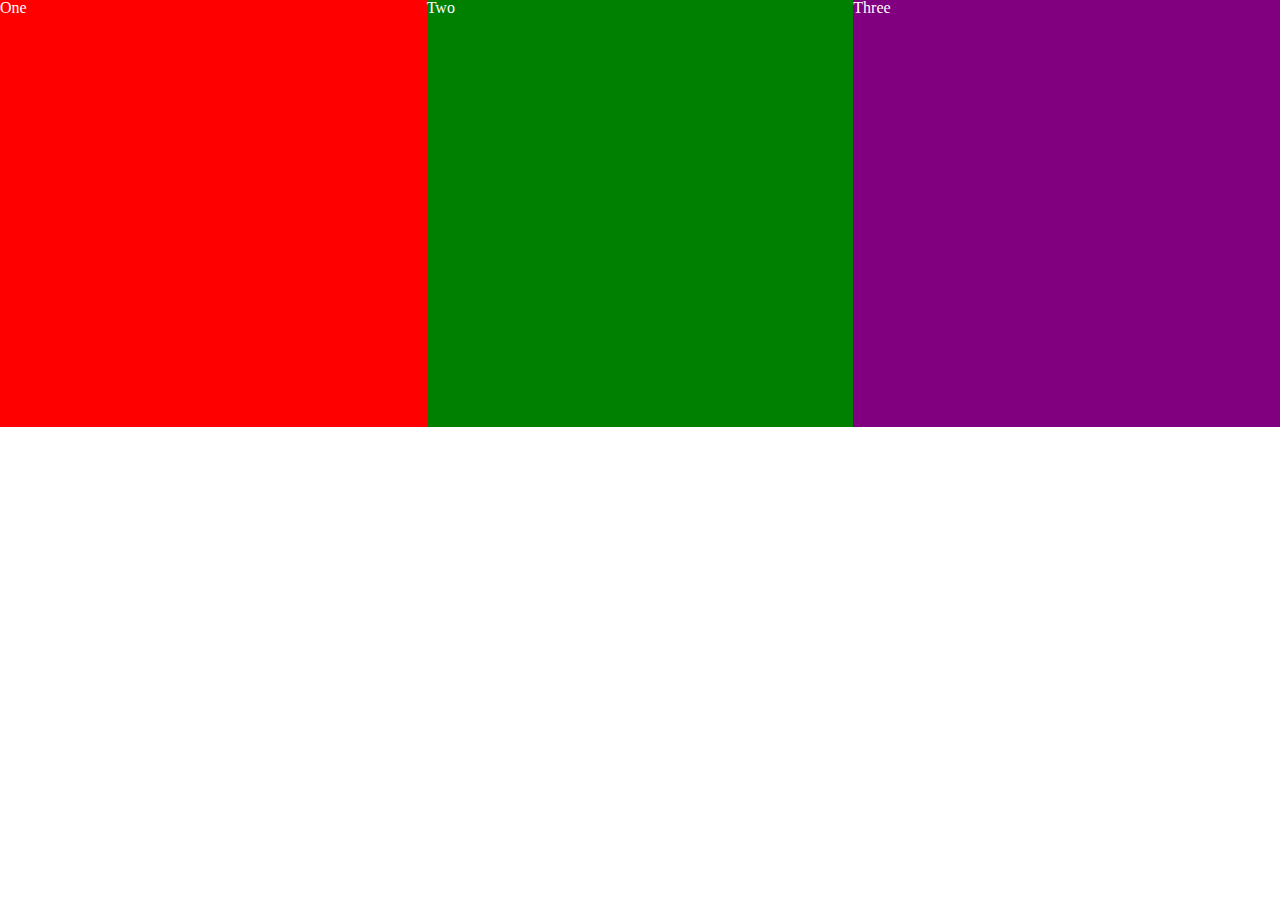
<file: pp-03/index.html>
<!DOCTYPE html>
<html lang="en">
  <head>
    <title>Production Problem 03: CSS Flexbox</title>
    <meta charset="utf-8" />
    <meta name="viewport" content="width=device-width,initial-scale=1.0,shrink-to-fit=no" />
    <link rel="stylesheet" media="screen" href="screen.css" />
  </head>
  <body>
    <main id="content">
      <section id="three">
        <h2>Three</h2>
      </section>
      <section id="two">
        <h2>Two</h2>
      </section>
      <section id="one">
        <h2>One</h2>
      </section>
    </main>
  </body>
</html>
</file>
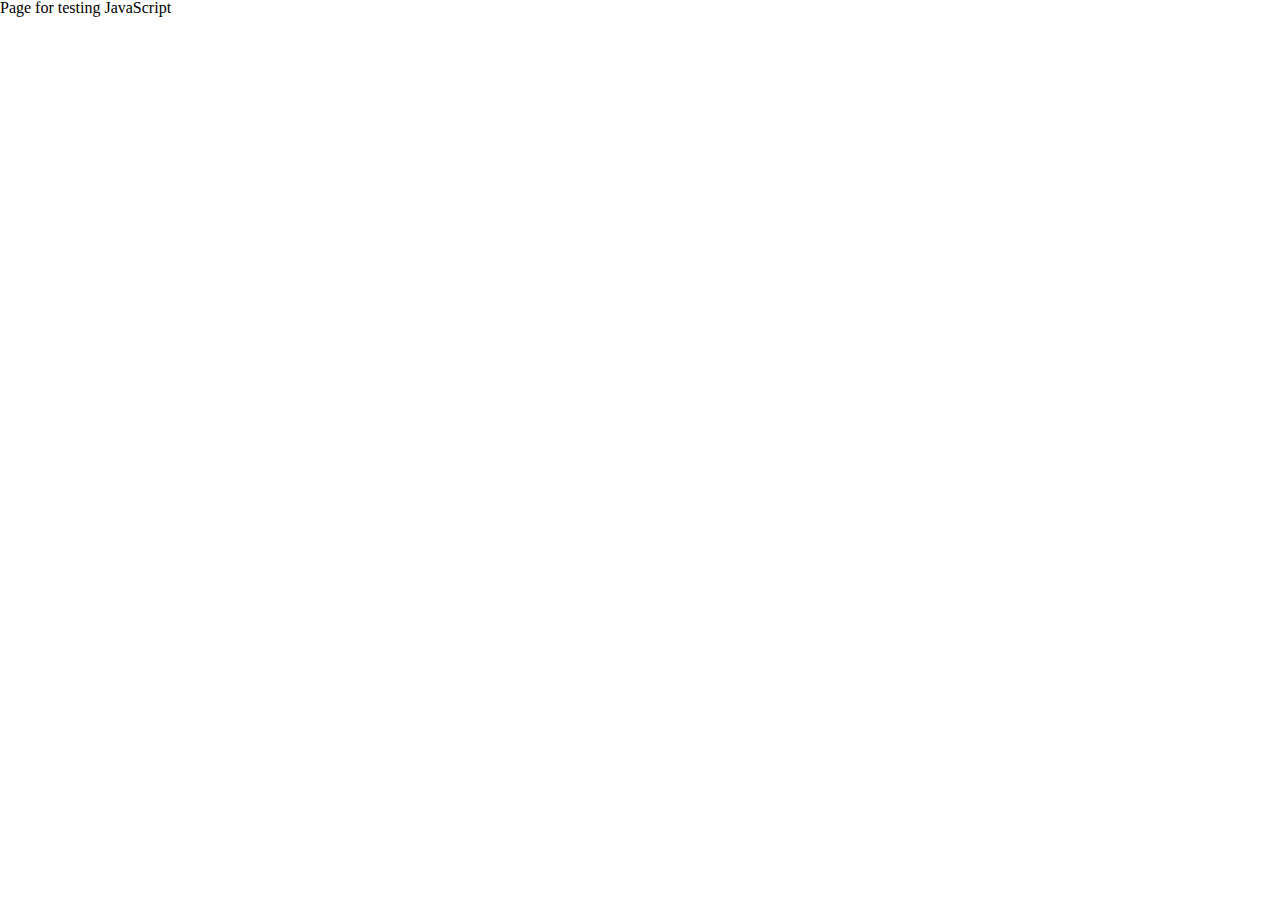
<file: pp-04/index.html>
<!DOCTYPE html>
<html lang="en" class="nojs">
<head>
  <title>JavaScript</title>
  <meta charset="utf-8" />
  <meta name="viewport" content="width=device-width,initial-scale=1.0,shrink-to-fit=no" />
  <link rel="stylesheet" media="screen" href="css/screen.css" /></head>
<body>
  <pre id="output">Page for testing JavaScript</pre>
  <script src="https://ajax.googleapis.com/ajax/libs/jquery/3.1.1/jquery.min.js"></script>
  <script src="site.js"></script>
</body>
</html>
</file>
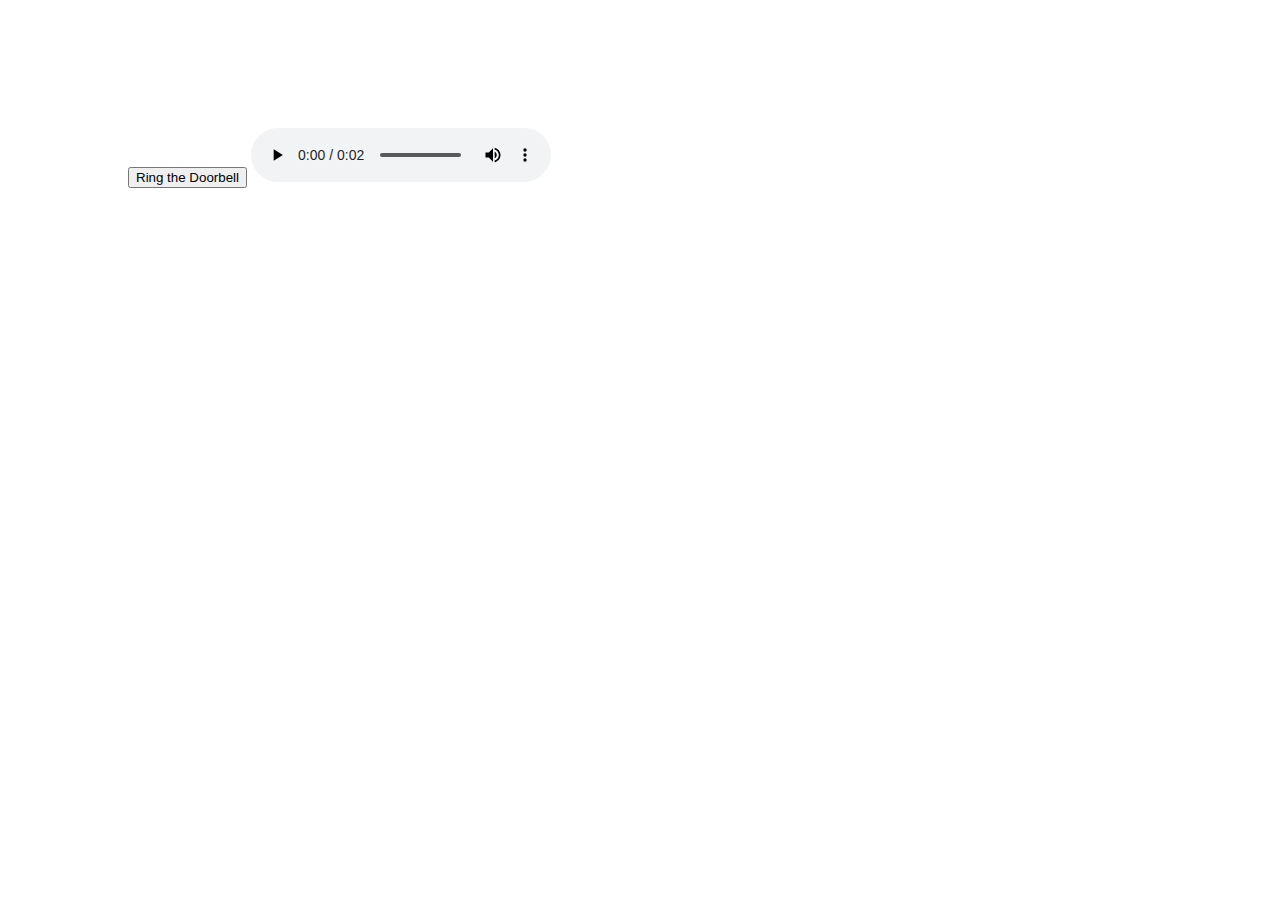
<file: pp-05/index.html>
<!DOCTYPE html>
<html lang="en" class="nojs">
<head>
  <title>Unobtrusive JavaScript</title>
  <meta charset="utf-8" />
  <meta name="viewport" content="width=device-width,initial-scale=1.0,shrink-to-fit=no" />
  <link rel="stylesheet" media="screen" href="css/screen.css" />
</head>
<body>
  <button id="ringdoorbell">Ring the Doorbell</button>
    <audio id="doorbell" src="media/doorbell.mp3" controls>
    </audio>
  <script src="https://ajax.googleapis.com/ajax/libs/jquery/3.1.1/jquery.min.js"></script>
  <script src="site.js"></script>
</body>
</html>
</file>
<file: pp-03/screen.css>
/* http://meyerweb.com/eric/tools/css/reset/
   v2.0 | 20110126
   License: none (public domain)
*/
/* stylelint-disable */
/* Keep reset CSS to one minified line */
a,abbr,acronym,address,applet,article,aside,audio,b,big,blockquote,body,canvas,caption,center,cite,code,dd,del,details,dfn,div,dl,dt,em,embed,fieldset,figcaption,figure,footer,form,h1,h2,h3,h4,h5,h6,header,hgroup,html,i,iframe,img,ins,kbd,label,legend,li,mark,menu,nav,object,ol,output,p,pre,q,ruby,s,samp,section,small,span,strike,strong,sub,summary,sup,table,tbody,td,tfoot,th,thead,time,tr,tt,u,ul,var,video{margin:0;padding:0;border:0;font:inherit;vertical-align:baseline}article,aside,details,figcaption,figure,footer,header,hgroup,main,menu,nav,section{display:block}body{line-height:1}ol,ul{list-style:none}blockquote,q{quotes:none}blockquote:after,blockquote:before,q:after,q:before{content:'';content:none}table{border-collapse:collapse;border-spacing:0}
/* stylelint-enable */

/* ===== BASE STYLES ===== */

/* ==== MODULAR STYLES === */

#three {
  background-color: purple;
  order: 3;
}
#two {
  background-color: green;
  order: 2;
}
#one {
  background-color: red;
  order: 1;
}


/* ==== LAYOUT STYLES ==== */
#content {
  display: flex;
  flex direction: row;
  flex-flow: wrap;
}

#three,
#two,
#one {
  height: 100vw;
  width: 100vw;
  color: white;

}

@media screen and (min-width: 600px) {

  #one {
    flex: 50%;
    height: 50vw;
    width: 50vw;
  }
  #two {
    flex: 50%;
    height: 50vw;
    width: 50vw;
  }
  #three {
    flex: 100%;
  }
}

@media screen and (min-width: 800px) {
  #one {
    flex: 33.333333%;
    height: 33.333333vw;
    width: 33.333333vw;
  }
  #two {
    flex: 33.333333%;
    height: 33.333333vw;
    width: 33.333333vw;
  }
  #three {
    flex: 33.333333%;
    height: 33.333333vw;
    width: 33.333333vw;
  }
}
</file>
<file: pp-04/css/screen.css>
/* http://meyerweb.com/eric/tools/css/reset/
   v2.0 | 20110126
   License: none (public domain)
*/
/* stylelint-disable*/
a,abbr,acronym,address,applet,article,aside,audio,b,big,blockquote,body,canvas,caption,center,cite,code,dd,del,details,dfn,div,dl,dt,em,embed,fieldset,figcaption,figure,footer,form,h1,h2,h3,h4,h5,h6,header,hgroup,html,i,iframe,img,ins,kbd,label,legend,li,mark,menu,nav,object,ol,output,p,pre,q,ruby,s,samp,section,small,span,strike,strong,sub,summary,sup,table,tbody,td,tfoot,th,thead,time,tr,tt,u,ul,var,video{margin:0;padding:0;border:0;font:inherit;vertical-align:baseline}article,aside,details,figcaption,figure,footer,header,hgroup,main,menu,nav,section{display:block}html{line-height:1}body{line-height:inherit}ol,ul{list-style:none}blockquote,q{quotes:none}blockquote:after,blockquote:before,q:after,q:before{content:'';content:none}table{border-collapse:collapse;border-spacing:0}
/* stylelint-enable */

/* ===== BASE STYLES ===== */


img {
  display: block;
  max-width: 100%;
}

/* ===== LAYOUT STYLES ===== */


/* ===== MODULAR STYLES ===== */


/* ===== STATE STYLES ===== */
</file>
<file: pp-05/css/screen.css>
/* http://meyerweb.com/eric/tools/css/reset/
   v2.0 | 20110126
   License: none (public domain)
*/
/* stylelint-disable*/
a,abbr,acronym,address,applet,article,aside,audio,b,big,blockquote,body,canvas,caption,center,cite,code,dd,del,details,dfn,div,dl,dt,em,embed,fieldset,figcaption,figure,footer,form,h1,h2,h3,h4,h5,h6,header,hgroup,html,i,iframe,img,ins,kbd,label,legend,li,mark,menu,nav,object,ol,output,p,pre,q,ruby,s,samp,section,small,span,strike,strong,sub,summary,sup,table,tbody,td,tfoot,th,thead,time,tr,tt,u,ul,var,video{margin:0;padding:0;border:0;font:inherit;vertical-align:baseline}article,aside,details,figcaption,figure,footer,header,hgroup,main,menu,nav,section{display:block}html{line-height:1}body{line-height:inherit}ol,ul{list-style:none}blockquote,q{quotes:none}blockquote:after,blockquote:before,q:after,q:before{content:'';content:none}table{border-collapse:collapse;border-spacing:0}
/* stylelint-enable */

/* ===== BASE STYLES ===== */


img {
  display: block;
  max-width: 100%;
}

body {
  padding: 10%;
}

/* ===== LAYOUT STYLES ===== */


/* ===== MODULAR STYLES ===== */


/* ===== STATE STYLES ===== */
#button {
  cursor: pointer;
}
</file>
